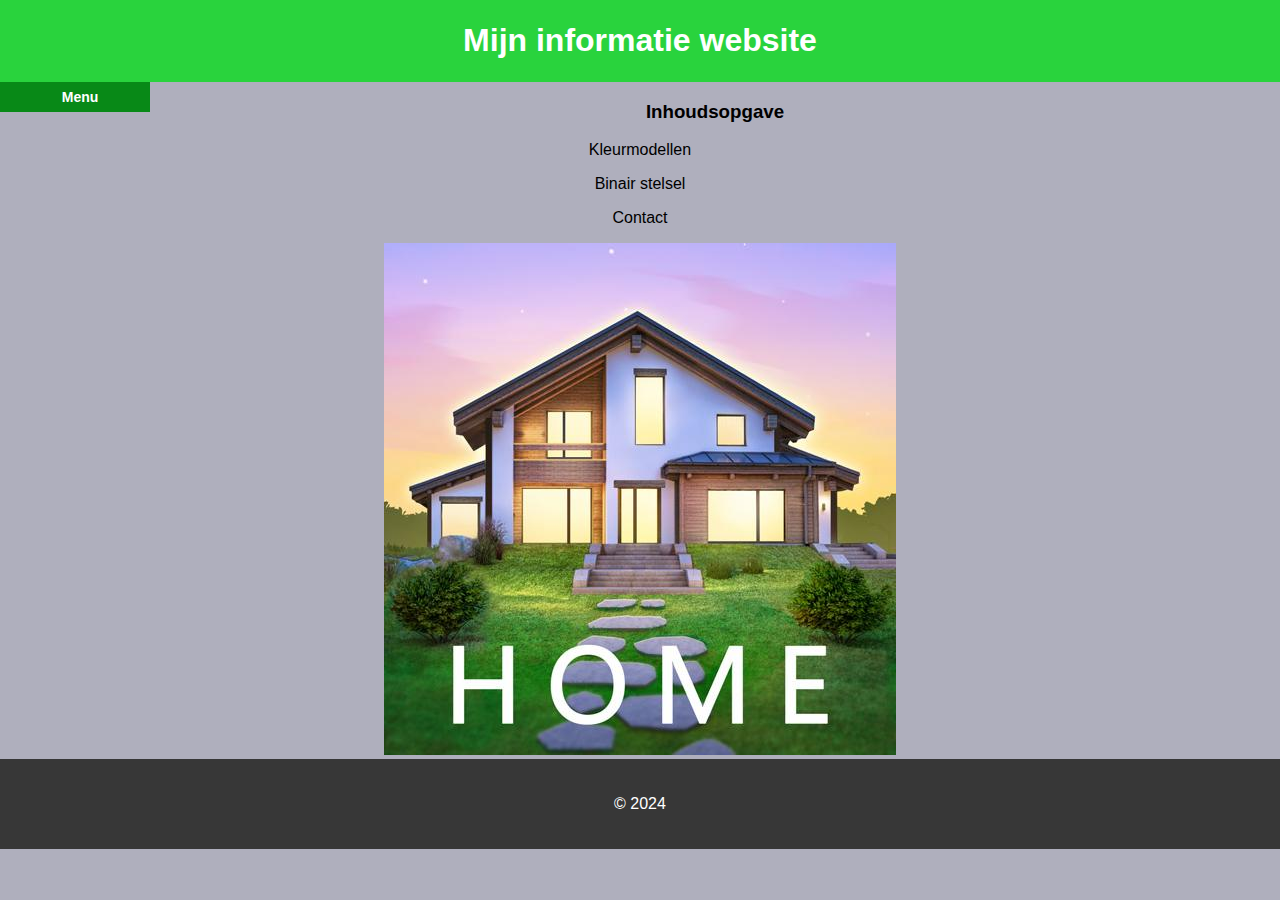
<file: index.html>
<!DOCTYPE html>
<html lang="nl">

<head>
    <title>Mijn Website</title>
    <meta charset="UTF-8">
    <meta name="viewport" content="width=device-width, initial-scale=1.0">
    <link rel="stylesheet" type="text/css" href="layout.css"
</head>

<style>
    body {
        text-align: center;
    }
</style>

<body>
<header>
    <h1>Mijn informatie website </h1>
    </header>

        <ul class="top-level-menu">
            <li><a>Menu</a>
                <ul class="second-level-menu">
                    <li><a href="index.html">Home</a></li>
                    <li><a href="binairstelsel.html">Binairstelsel</a></li>
                    <li><a href="kleurmodellen.html">Kleurmodellen</a></li>
                    <li><a href="contact.html">Over mij</a></li>
                    <li>
                        <a>3-Lagenmodel</a>
                        <ul class="third-level-menu">
                            <li><a href="3-lagenmodel.html">3-Lagenmodel</a></li>
                                <li>
                                    <a>Fysieke laag</a>
                                    <ul class="third-level-menu">
                                    <li><a href="Fysiekelaag-Geheugen.html">Geheugen</a</li>
                                    <li><a href="Fysiekelaag-Processor.html">Processor</a></li>
                                    <li><a href="Fysiekelaag-Randapparatuur.html">Randapparatuur</a></li>
                                    </ul>
                                </li>
                            <li><a href="Logischelaag.html">Logsiche Laag</a></li>
                            <li><a href="Toepassingenlaag.html">Toepassingen Laag</a></li>
                            <li><a href="cache.html">cache</a></li>
                        </ul>
                    </li>
                </ul>
            </li>
        </ul>
    
    <main>
        <h3>Inhoudsopgave</h3>
        <p> Kleurmodellen</p>
        <p> Binair stelsel</p>
        <p> Contact</p>
        <img src="unnamed.jpg" alt="index">
        
    </main>

    <footer>
        <p>&copy; 2024 </p>
    </footer>
</body>
</html>
</file>
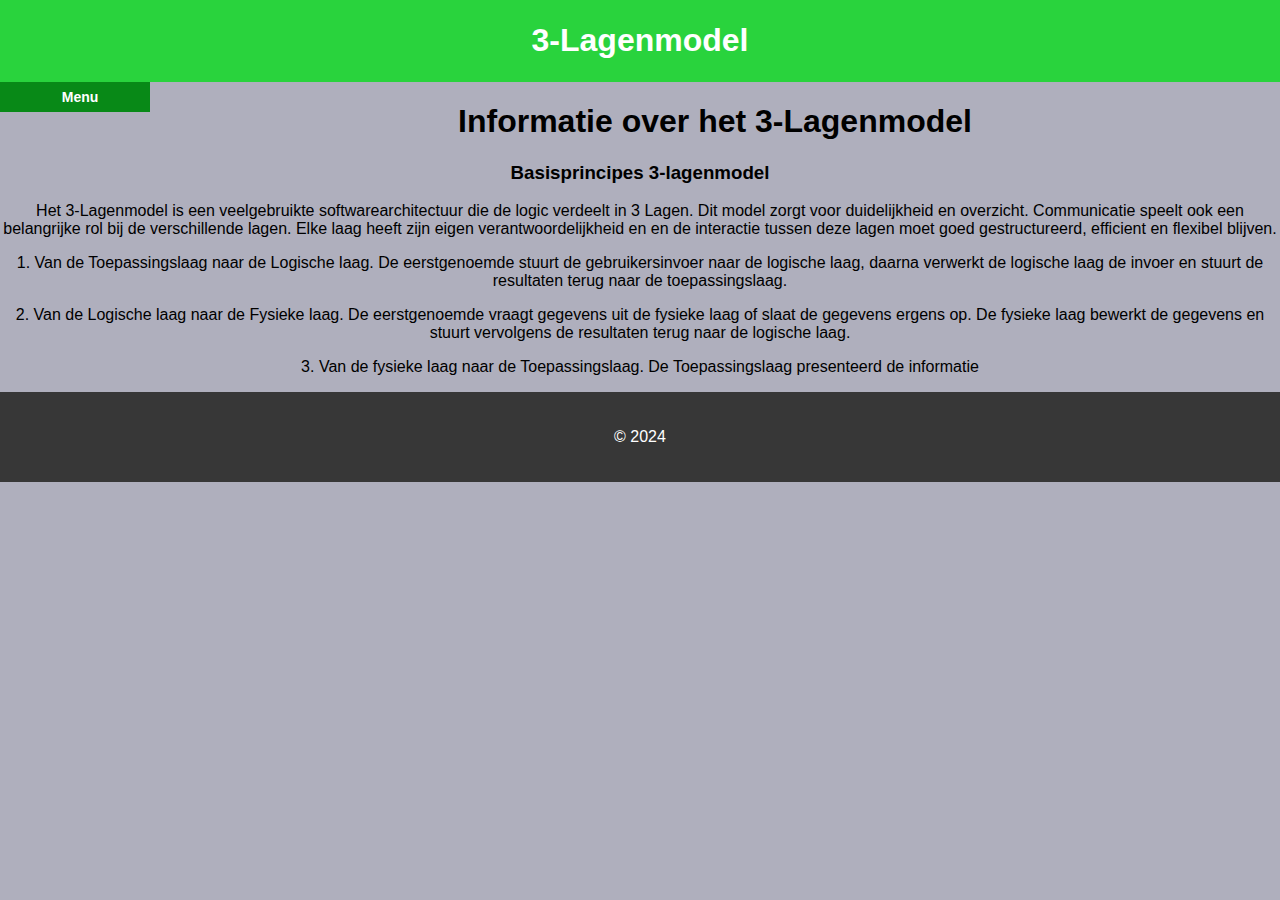
<file: 3-lagenmodel.html>
<!DOCTYPE html>
<html lang="nl">

<head>
    <title>3-lagenmodel</title>
    <meta charset="UTF-8">
    <meta name="viewport" content="width=device-width, initial-scale=1.0">
    <link rel="stylesheet" type="text/css" href="layout.css"
</head>

<style>
    body {
        text-align: center;
    }
</style>

<body>
<header>
    <h1>3-Lagenmodel </h1>
    </header>

        <ul class="top-level-menu">
            <li><a>Menu</a>
                <ul class="second-level-menu">
                    <li><a href="index.html">Home</a></li>
                    <li><a href="binairstelsel.html">Binairstelsel</a></li>
                    <li><a href="kleurmodellen.html">Kleurmodellen</a></li>
                    <li><a href="contact.html">Over mij</a></li>
                    <li>
                        <a>3-Lagenmodel</a>
                        <ul class="third-level-menu">
                            <li><a href="3-lagenmodel.html">3-Lagenmodel</a></li>
                                <li>
                                    <a>Fysieke laag</a>
                                    <ul class="third-level-menu">
                                    <li><a href="Fysiekelaag-Geheugen.html">Geheugen</a</li>
                                    <li><a href="Fysiekelaag-Processor.html">Processor</a></li>
                                    <li><a href="Fysiekelaag-Randapparatuur.html">Randapparatuur</a></li>
                                    </ul>
                                </li>
                            <li><a href="Logischelaag.html">Logsiche Laag</a></li>
                            <li><a href="Toepassingenlaag.html">Toepassingen Laag</a></li>
                            <li><a href="cache.html">cache</a></li>
                        </ul>
                    </li>
                </ul>
            </li>
        </ul>
    
    <div class="tekst-container">
        <h1>Informatie over het 3-Lagenmodel</h1>  
        <h3> Basisprincipes 3-lagenmodel </h3>
        <p> Het 3-Lagenmodel is een veelgebruikte softwarearchitectuur die de logic verdeelt in 3 Lagen.
            Dit model zorgt voor duidelijkheid en overzicht.
        Communicatie speelt ook een belangrijke rol bij de verschillende lagen.
    Elke laag heeft zijn eigen verantwoordelijkheid en en de interactie tussen deze lagen moet goed gestructureerd, efficient 
en flexibel blijven.</p>
<p> 1. Van de Toepassingslaag naar de Logische laag.
    De eerstgenoemde stuurt de gebruikersinvoer naar de logische laag, daarna verwerkt de logische laag de invoer en 
    stuurt de resultaten terug naar de toepassingslaag. 
</p>
<p> 2. Van de Logische laag naar de Fysieke laag.
    De eerstgenoemde vraagt gegevens uit de fysieke laag of slaat de gegevens ergens op.
    De fysieke laag bewerkt de gegevens en stuurt vervolgens de resultaten terug naar de logische laag.
</p>
<p> 3. Van de fysieke laag naar de Toepassingslaag.
    De Toepassingslaag presenteerd de informatie 
</p>
    </div>

    <footer>
        <p>&copy; 2024 </p>
    </footer>
</body>
</html>
</file>
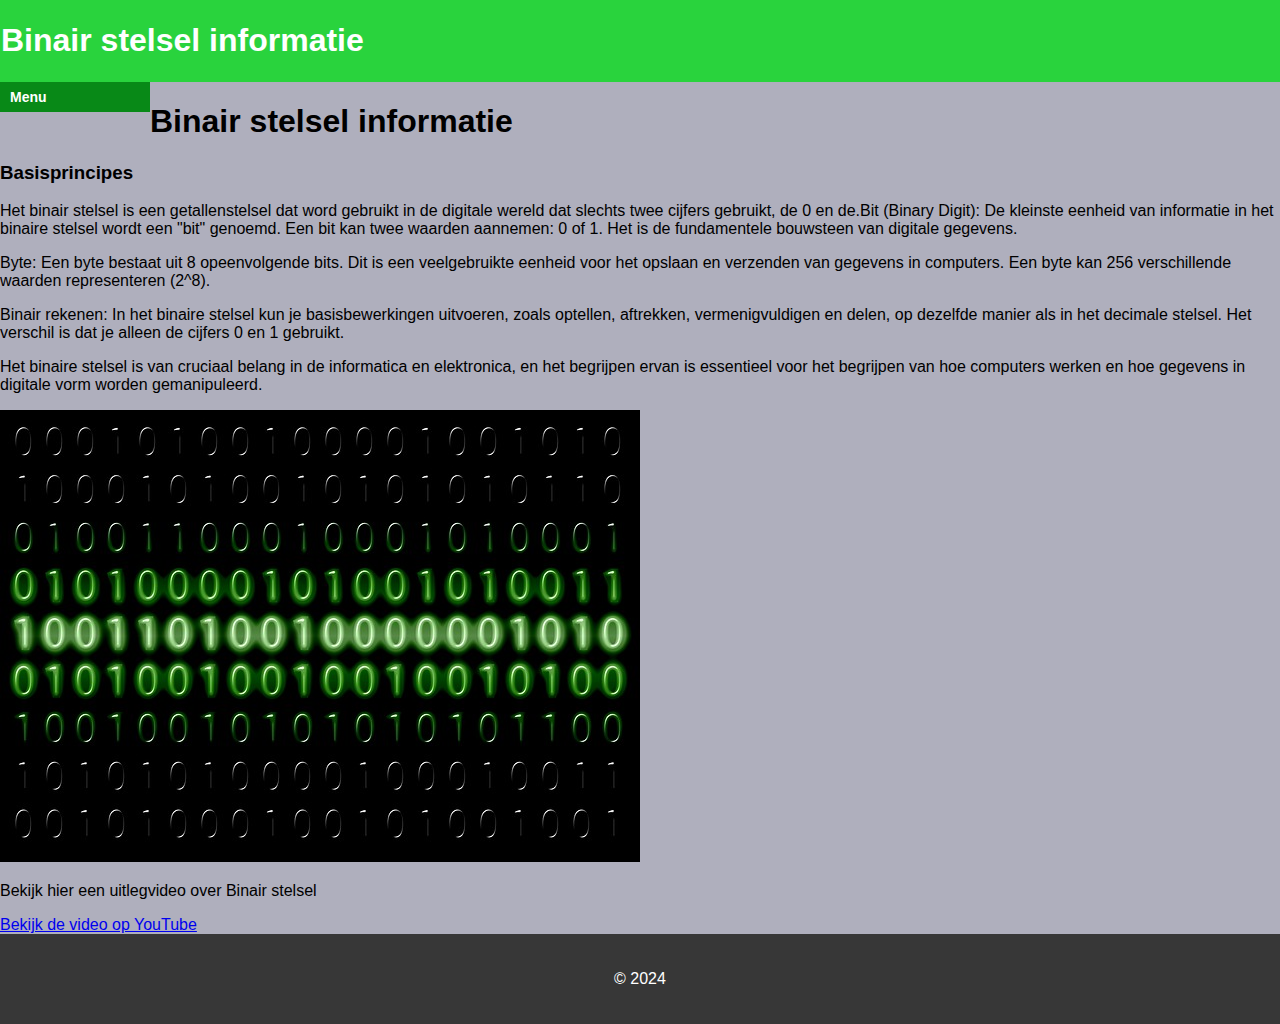
<file: binairstelsel.html>
<!DOCTYPE html>
<html lang="nl">

<head>
    <title>Mijn Website</title>
    <meta charset="UTF-8">
    <meta name="viewport" content="width=device-width, initial-scale=1.0">
    <link rel="stylesheet" type="text/css" href="layout.css"
</head>

<body>
<header>
    <h1>Binair stelsel informatie </h1>
    </header>

        <ul class="top-level-menu">
            <li><a>Menu</a>
                <ul class="second-level-menu">
                    <li><a href="index.html">Home</a></li>
                    <li><a href="binairstelsel.html">Binairstelsel</a></li>
                    <li><a href="kleurmodellen.html">Kleurmodellen</a></li>
                    <li><a href="contact.html">Over mij</a></li>
                    <li>
                        <a>3-Lagenmodel</a>
                        <ul class="third-level-menu">
                            <li><a href="3-lagenmodel.html">3-Lagenmodel</a></li>
                                <li>
                                    <a>Fysieke laag</a>
                                    <ul class="third-level-menu">
                                    <li><a href="Fysiekelaag-Geheugen.html">Geheugen</a</li>
                                    <li><a href="Fysiekelaag-Processor.html">Processor</a></li>
                                    <li><a href="Fysiekelaag-Randapparatuur.html">Randapparatuur</a></li>
                                    </ul>
                                </li>
                            <li><a href="Logischelaag.html">Logsiche Laag</a></li>
                            <li><a href="Toepassingenlaag.html">Toepassingen Laag</a></li>
                            <li><a href="cache.html">cache</a></li>
                        </ul>
                    </li>
                </ul>
            </li>
        </ul>

<div class="tekst-container">
        <h1>Binair stelsel informatie </h1>
        <h3> Basisprincipes </h3>
        <p> Het binair stelsel is een getallenstelsel dat word gebruikt in de digitale wereld dat slechts twee cijfers gebruikt, de 0 en de.Bit (Binary Digit): De kleinste eenheid van informatie in het binaire stelsel wordt een "bit" genoemd. Een bit kan twee waarden aannemen: 0 of 1. Het is de fundamentele bouwsteen van digitale gegevens.</p>
 <p>Byte: Een byte bestaat uit 8 opeenvolgende bits. Dit is een veelgebruikte eenheid voor het opslaan en verzenden van gegevens in computers. Een byte kan 256 verschillende waarden representeren (2^8).</p>
      
<p> Binair rekenen: In het binaire stelsel kun je basisbewerkingen uitvoeren, zoals optellen, aftrekken, vermenigvuldigen en delen, op dezelfde manier als in het decimale stelsel. Het verschil is dat je alleen de cijfers 0 en 1 gebruikt.</p>
 <p> Het binaire stelsel is van cruciaal belang in de informatica en elektronica, en het begrijpen ervan is essentieel voor het begrijpen van hoe computers werken en hoe gegevens in digitale vorm worden gemanipuleerd.</p>
<img src="ed32b4092ef01c2ad65a5854e44d4690e073eac818b5194996f7c479a3ee_640.jpg" alt="Binair stelsel">
<p> Bekijk hier een uitlegvideo over Binair stelsel</p>
</div>


<a href="https://www.youtube.com/watch?v=LpuPe81bc2w">Bekijk de video op YouTube</a>

    <footer>
        <p>&copy; 2024 </p>
    </footer>
</body>
</html>
</file>
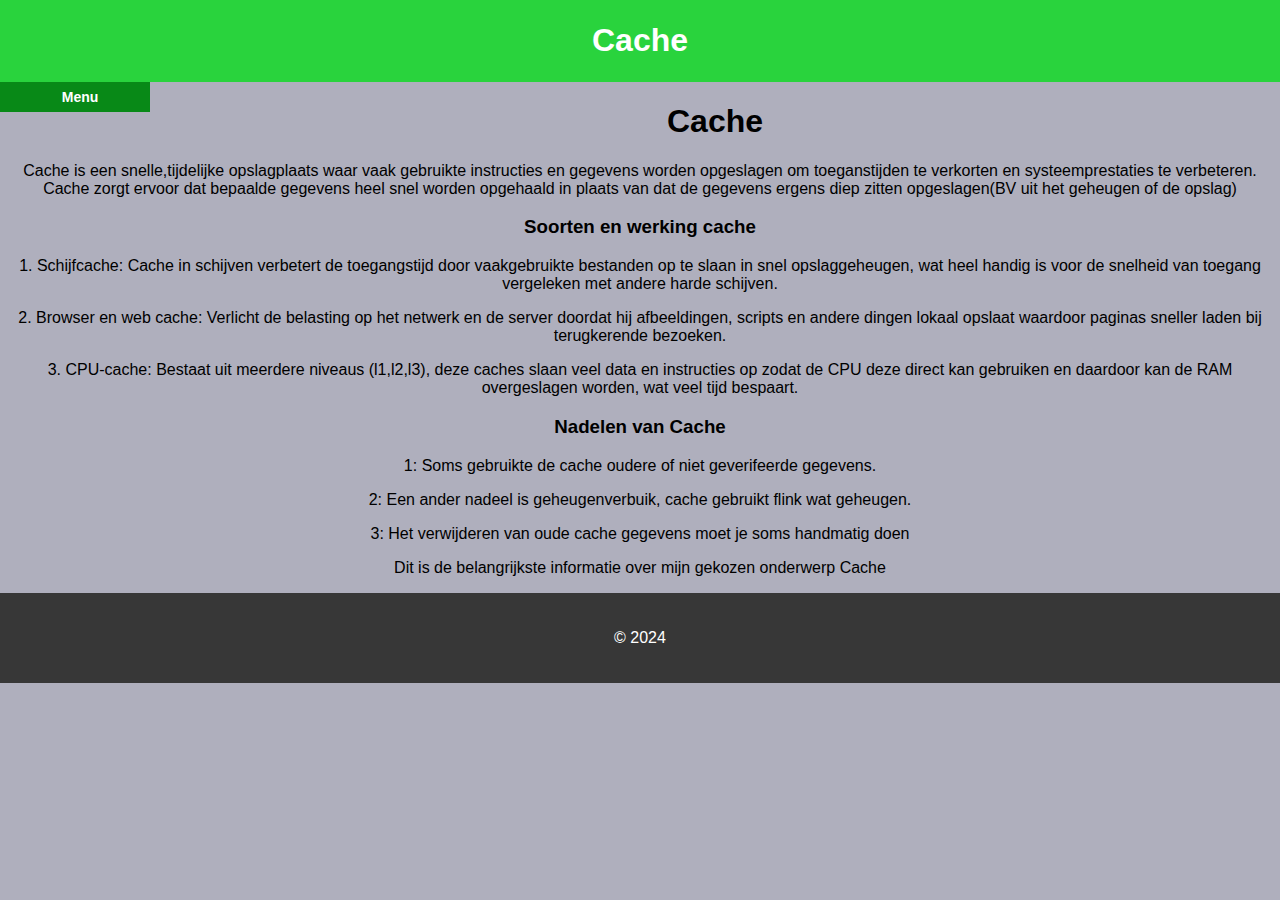
<file: cache.html>
<!DOCTYPE html>
<html lang="nl">

<head>
    <title>cache</title>
    <meta charset="UTF-8">
    <meta name="viewport" content="width=device-width, initial-scale=1.0">
    <link rel="stylesheet" type="text/css" href="layout.css"
</head>

<style>
    body {
        text-align: center;
    }
</style>

<body>
<header>
    <h1>Cache</h1>
    </header>

        <ul class="top-level-menu">
            <li><a>Menu</a>
                <ul class="second-level-menu">
                    <li><a href="index.html">Home</a></li>
                    <li><a href="binairstelsel.html">Binairstelsel</a></li>
                    <li><a href="kleurmodellen.html">Kleurmodellen</a></li>
                    <li><a href="contact.html">Over mij</a></li>
                    <li>
                        <a>3-Lagenmodel</a>
                        <ul class="third-level-menu">
                            <li><a href="3-lagenmodel.html">3-Lagenmodel</a></li>
                                <li>
                                    <a>Fysieke laag</a>
                                    <ul class="third-level-menu">
                                    <li><a href="Fysiekelaag-Geheugen.html">Geheugen</a</li>
                                    <li><a href="Fysiekelaag-Processor.html">Processor</a></li>
                                    <li><a href="Fysiekelaag-Randapparatuur.html">Randapparatuur</a></li>
                                    </ul>
                                </li>
                            <li><a href="Logischelaag.html">Logsiche Laag</a></li>
                            <li><a href="Toepassingenlaag.html">Toepassingen Laag</a></li>
                            <li><a href="cache.html">cache</a></li>
                        </ul>
                    </li>
                </ul>
            </li>
        </ul>
    
    <div class="tekst-container">
        <h1>Cache</h1>
        <p>Cache is een snelle,tijdelijke opslagplaats waar vaak gebruikte instructies en gegevens worden opgeslagen
            om toeganstijden te verkorten en systeemprestaties te verbeteren. Cache zorgt ervoor dat bepaalde gegevens heel snel worden opgehaald 
            in plaats van dat de gegevens ergens diep zitten opgeslagen(BV uit het geheugen of de opslag)
        <p>
        <h3> Soorten en werking cache </h3>
        <p> 1. Schijfcache: Cache in schijven verbetert de toegangstijd door vaakgebruikte bestanden 
            op te slaan in snel opslaggeheugen, wat heel handig is voor de snelheid van toegang vergeleken 
            met andere harde schijven.
        </p>
        <p>2. Browser en web cache: Verlicht de belasting op het netwerk en de server doordat hij afbeeldingen,
            scripts en andere dingen lokaal opslaat waardoor paginas sneller laden bij terugkerende bezoeken.
        </p>
        <p>3. CPU-cache: Bestaat uit meerdere niveaus (l1,l2,l3), deze caches slaan veel data en instructies 
            op zodat de CPU deze direct kan gebruiken en daardoor kan de RAM overgeslagen worden, wat veel tijd bespaart.
        </p>
<h3>Nadelen van Cache</h3>
<p> 1: Soms gebruikte de cache oudere of niet geverifeerde gegevens.</p>
<p> 2: Een ander nadeel is geheugenverbuik, cache gebruikt flink wat geheugen.</p>
<p> 3: Het verwijderen van oude cache gegevens moet je soms handmatig doen</p>
            <p> Dit is de belangrijkste informatie over mijn gekozen onderwerp Cache</p>

        </p>

    </div>

    <footer>
        <p>&copy; 2024 </p>
    </footer>
</body>
</html>
</file>
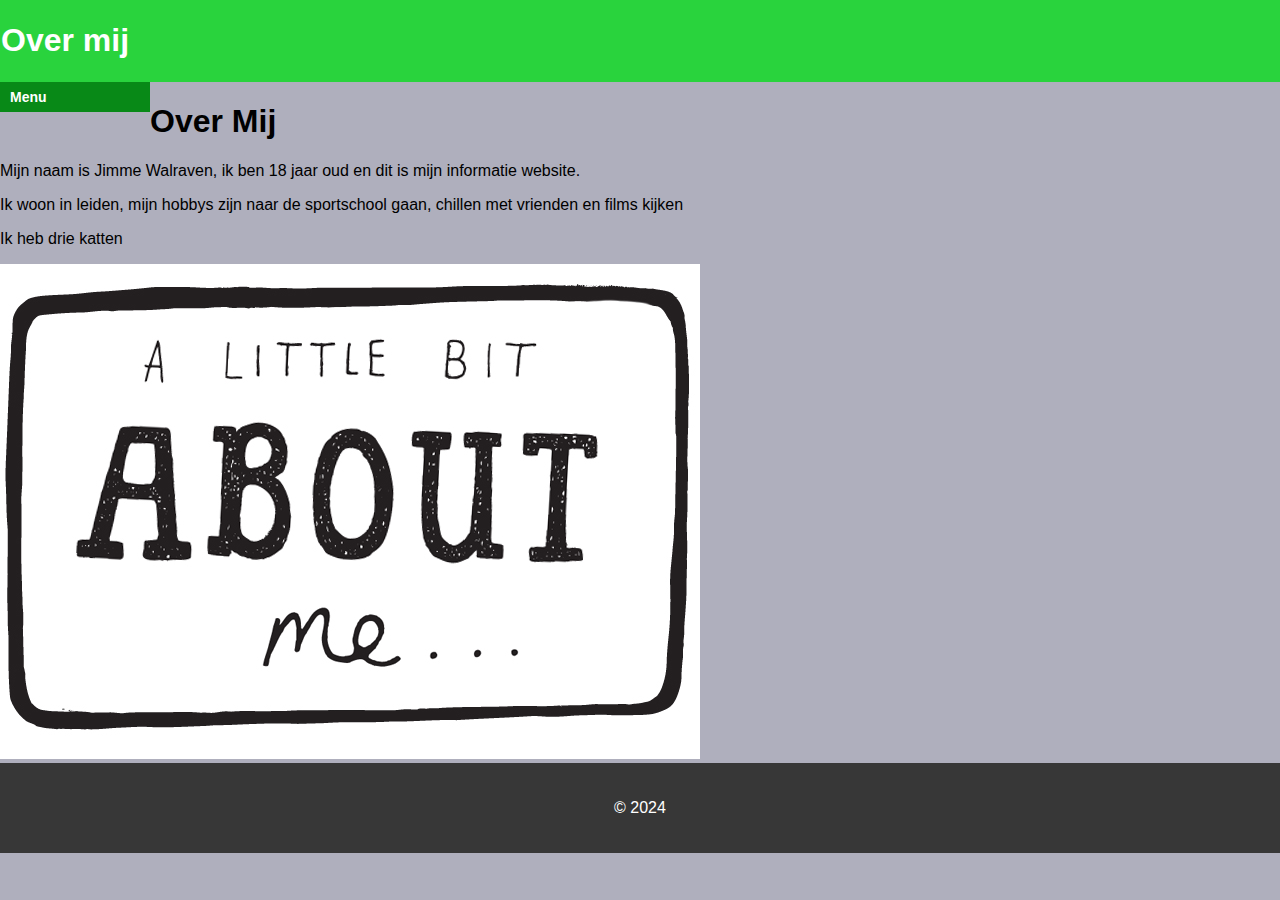
<file: contact.html>
<!DOCTYPE html>
<html lang="nl">
    <head>
        <title>Over mij</title>
        <meta charset="UTF-8">
        <meta name="viewport" content="width=device-width, initial-scale=1.0">
        <link rel="stylesheet" type="text/css" href="layout.css"
    </head>
    
    <body>
        <header>
            <h1>Over mij</h1>
            </header>
    
        <ul class="top-level-menu">
            <li><a>Menu</a>
                <ul class="second-level-menu">
                    <li><a href="index.html">Home</a></li>
                    <li><a href="binairstelsel.html">Binairstelsel</a></li>
                    <li><a href="kleurmodellen.html">Kleurmodellen</a></li>
                    <li><a href="contact.html">Over mij</a></li>
                    <li>
                        <a>3-Lagenmodel</a>
                        <ul class="third-level-menu">
                            <li><a href="3-lagenmodel.html">3-Lagenmodel</a></li>
                                <li>
                                    <a>Fysieke laag</a>
                                    <ul class="third-level-menu">
                                    <li><a href="Fysiekelaag-Geheugen.html">Geheugen</a</li>
                                    <li><a href="Fysiekelaag-Processor.html">Processor</a></li>
                                    <li><a href="Fysiekelaag-Randapparatuur.html">Randapparatuur</a></li>
                                    </ul>
                                </li>
                            <li><a href="Logischelaag.html">Logsiche Laag</a></li>
                            <li><a href="Toepassingenlaag.html">Toepassingen Laag</a></li>
                            <li><a href="cache.html">cache</a></li>
                        </ul>
                    </li>
                </ul>
            </li>
        </ul>

    <div class="tekst-container">
        <h1>Over Mij </h1>
        <p> Mijn naam is Jimme Walraven, ik ben 18 jaar oud en dit is mijn informatie website.</p>
        <p> Ik woon in leiden, mijn hobbys zijn naar de sportschool gaan, chillen met vrienden en films kijken</p>
        <p> Ik heb drie katten</p>
        <img src="about-me-leon-severan-we-buy-houses.jpg" alt="Contact">
    </div>

    <footer>
        <p>&copy; 2024 </p>
    </footer>
</body>
</html>
</file>
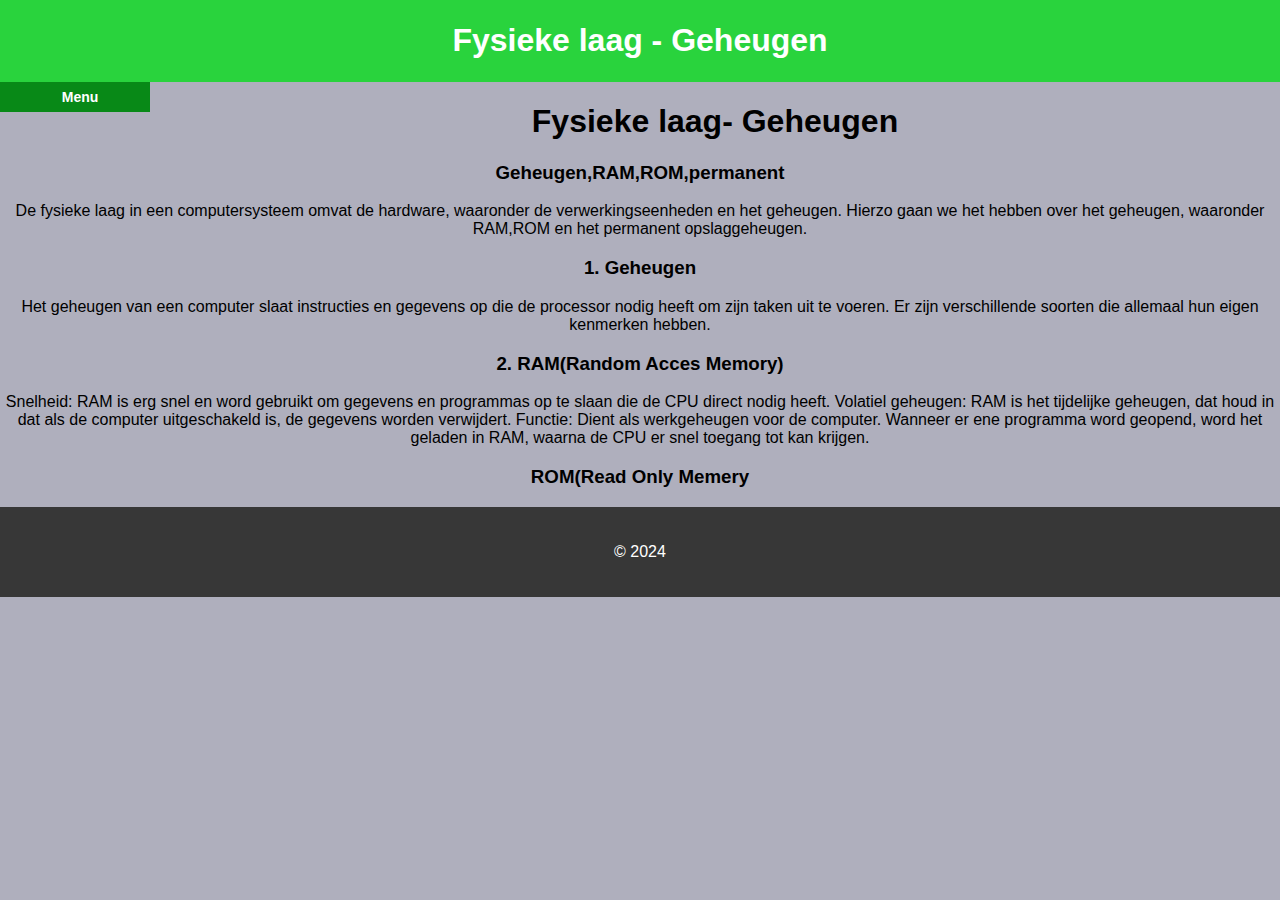
<file: Fysiekelaag-Geheugen.html>
<!DOCTYPE html>
<html lang="nl">

<head>
    <title>Fysiekelaag-Geheugen</title>
    <meta charset="UTF-8">
    <meta name="viewport" content="width=device-width, initial-scale=1.0">
    <link rel="stylesheet" type="text/css" href="layout.css"
</head>

<style>
    body {
        text-align: center;
    }
</style>

<body>
<header>
    <h1>Fysieke laag - Geheugen</h1>
    </header>

        <ul class="top-level-menu">
            <li><a>Menu</a>
                <ul class="second-level-menu">
                    <li><a href="index.html">Home</a></li>
                    <li><a href="binairstelsel.html">Binairstelsel</a></li>
                    <li><a href="kleurmodellen.html">Kleurmodellen</a></li>
                    <li><a href="contact.html">Over mij</a></li>
                    <li>
                        <a>3-Lagenmodel</a>
                        <ul class="third-level-menu">
                            <li><a href="3-lagenmodel.html">3-Lagenmodel</a></li>
                                <li>
                                    <a>Fysieke laag</a>
                                    <ul class="third-level-menu">
                                    <li><a href="Fysiekelaag-Geheugen.html">Geheugen</a</li>
                                    <li><a href="Fysiekelaag-Processor.html">Processor</a></li>
                                    <li><a href="Fysiekelaag-Randapparatuur.html">Randapparatuur</a></li>
                                    </ul>
                                </li>
                            <li><a href="Logischelaag.html">Logsiche Laag</a></li>
                            <li><a href="Toepassingenlaag.html">Toepassingen Laag</a></li>
                            <li><a href="cache.html">cache</a></li>
                        </ul>
                    </li>
                </ul>
            </li>
        </ul>
    
    <div class="tekst-container">
     <h1> Fysieke laag- Geheugen</h1>   
<h3> Geheugen,RAM,ROM,permanent</h3>
<p> De fysieke laag in een computersysteem omvat de hardware, waaronder de verwerkingseenheden en het geheugen.
    Hierzo gaan we het hebben over het geheugen, waaronder RAM,ROM en het permanent opslaggeheugen.
</p>
<h3> 1. Geheugen</h3>
<p> Het geheugen van een computer slaat instructies en gegevens op die de processor nodig heeft om zijn taken uit te voeren.
    Er zijn verschillende soorten die allemaal hun eigen kenmerken hebben.
</p>
<h3>2. RAM(Random Acces Memory)</h3>
<p>Snelheid: RAM is erg snel en word gebruikt om gegevens en programmas op te slaan die de CPU direct nodig heeft.
    Volatiel geheugen: RAM is het tijdelijke geheugen, dat houd in dat als de computer uitgeschakeld is, de gegevens worden verwijdert.
    Functie: Dient als werkgeheugen voor de computer. Wanneer er ene programma word geopend, word het geladen in RAM, waarna de CPU er snel toegang tot kan krijgen.

</p>
<h3> ROM(Read Only Memery</h3>
<p> </p>

    </div>

    <footer>
        <p>&copy; 2024 </p>
    </footer>
</body>
</html>
</file>
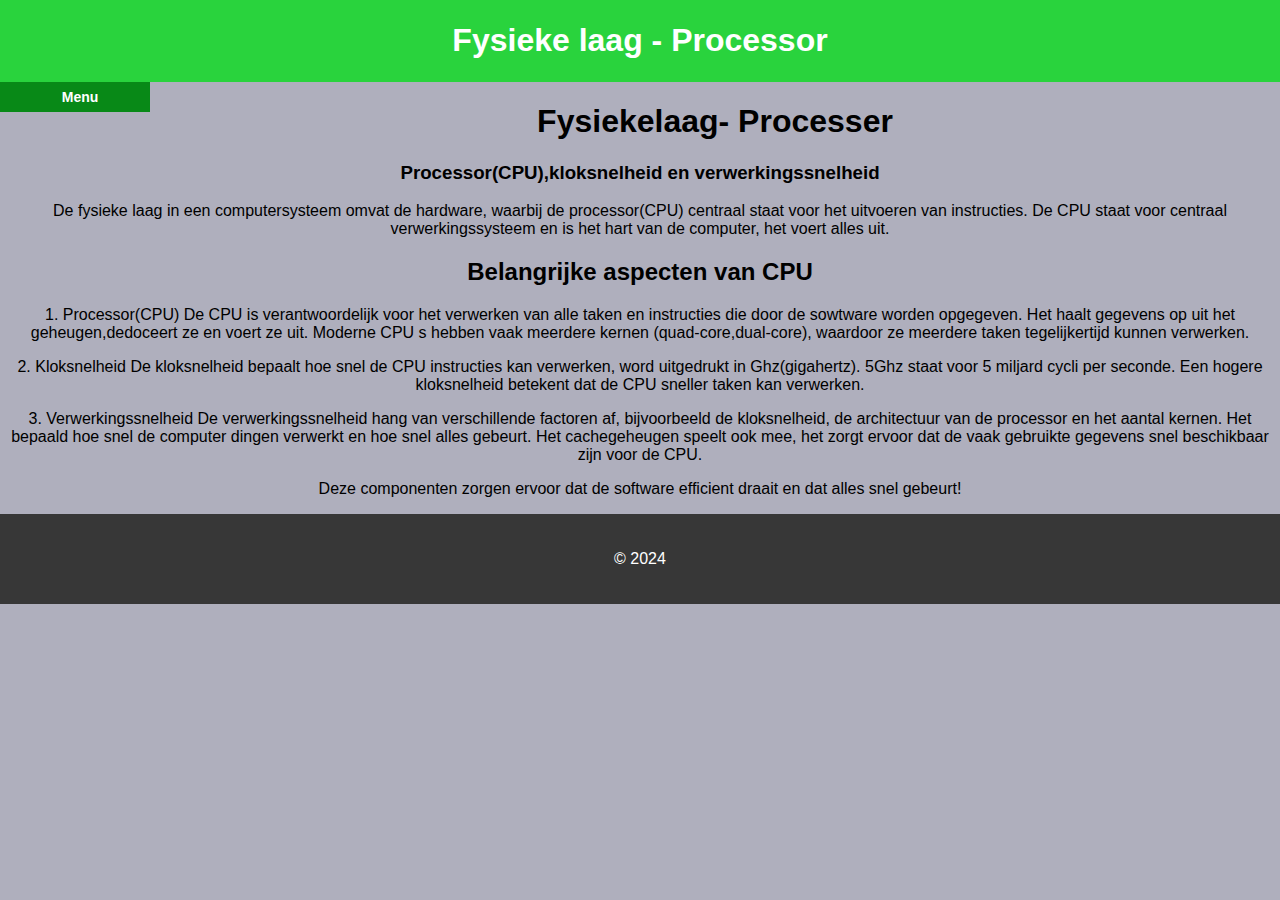
<file: Fysiekelaag-Processor.html>
<!DOCTYPE html>
<html lang="nl">

<head>
    <title>Fysiekelaag-Processor</title>
    <meta charset="UTF-8">
    <meta name="viewport" content="width=device-width, initial-scale=1.0">
    <link rel="stylesheet" type="text/css" href="layout.css"
</head>

<style>
    body {
        text-align: center;
    }
</style>

<body>
<header>
    <h1>Fysieke laag - Processor</h1>
    </header>

        <ul class="top-level-menu">
            <li><a>Menu</a>
                <ul class="second-level-menu">
                    <li><a href="index.html">Home</a></li>
                    <li><a href="binairstelsel.html">Binairstelsel</a></li>
                    <li><a href="kleurmodellen.html">Kleurmodellen</a></li>
                    <li><a href="contact.html">Over mij</a></li>
                    <li>
                        <a>3-Lagenmodel</a>
                        <ul class="third-level-menu">
                            <li><a href="3-lagenmodel.html">3-Lagenmodel</a></li>
                                <li>
                                    <a>Fysieke laag</a>
                                    <ul class="third-level-menu">
                                    <li><a href="Fysiekelaag-Geheugen.html">Geheugen</a</li>
                                    <li><a href="Fysiekelaag-Processor.html">Processor</a></li>
                                    <li><a href="Fysiekelaag-Randapparatuur.html">Randapparatuur</a></li>
                                    </ul>
                                </li>
                            <li><a href="Logischelaag.html">Logsiche Laag</a></li>
                            <li><a href="Toepassingenlaag.html">Toepassingen Laag</a></li>
                            <li><a href="cache.html">cache</a></li>
                        </ul>
                    </li>
                </ul>
            </li>
        </ul>
    
    <div class="tekst-container">
  <h1> Fysiekelaag- Processer</h1>    
  <h3>Processor(CPU),kloksnelheid en verwerkingssnelheid </h3>
  <p> De fysieke laag in een computersysteem omvat de hardware, waarbij de processor(CPU)
    centraal staat voor het uitvoeren van instructies.
    De CPU staat voor centraal verwerkingssysteem en is het hart van de computer, het voert alles uit.
  </p>
<h2> Belangrijke aspecten van CPU</h2>
<p> 1. Processor(CPU)
    De CPU is verantwoordelijk voor het verwerken van alle taken en instructies die door de sowtware worden opgegeven.
    Het haalt gegevens op uit het geheugen,dedoceert ze en voert ze uit.
    Moderne CPU s hebben vaak meerdere kernen (quad-core,dual-core), waardoor ze meerdere taken tegelijkertijd kunnen verwerken.

</p>
<p> 2. Kloksnelheid
    De kloksnelheid bepaalt hoe snel de CPU instructies kan verwerken, word uitgedrukt in Ghz(gigahertz). 5Ghz staat voor 5
    miljard cycli per seconde.
    Een hogere kloksnelheid betekent dat de CPU sneller taken kan verwerken.
</p>
<p> 3. Verwerkingssnelheid
    De verwerkingssnelheid hang van verschillende factoren af, bijvoorbeeld de kloksnelheid, de architectuur van de processor
    en het aantal kernen.
    Het bepaald hoe snel de computer dingen verwerkt en hoe snel alles gebeurt.
    Het cachegeheugen speelt ook mee, het zorgt ervoor dat de vaak gebruikte gegevens snel beschikbaar zijn voor de CPU.

</p>
<p> Deze componenten zorgen ervoor dat de software efficient draait en dat alles snel gebeurt!</p>
    </div>

    <footer>
        <p>&copy; 2024 </p>
    </footer>
</body>
</html>
</file>
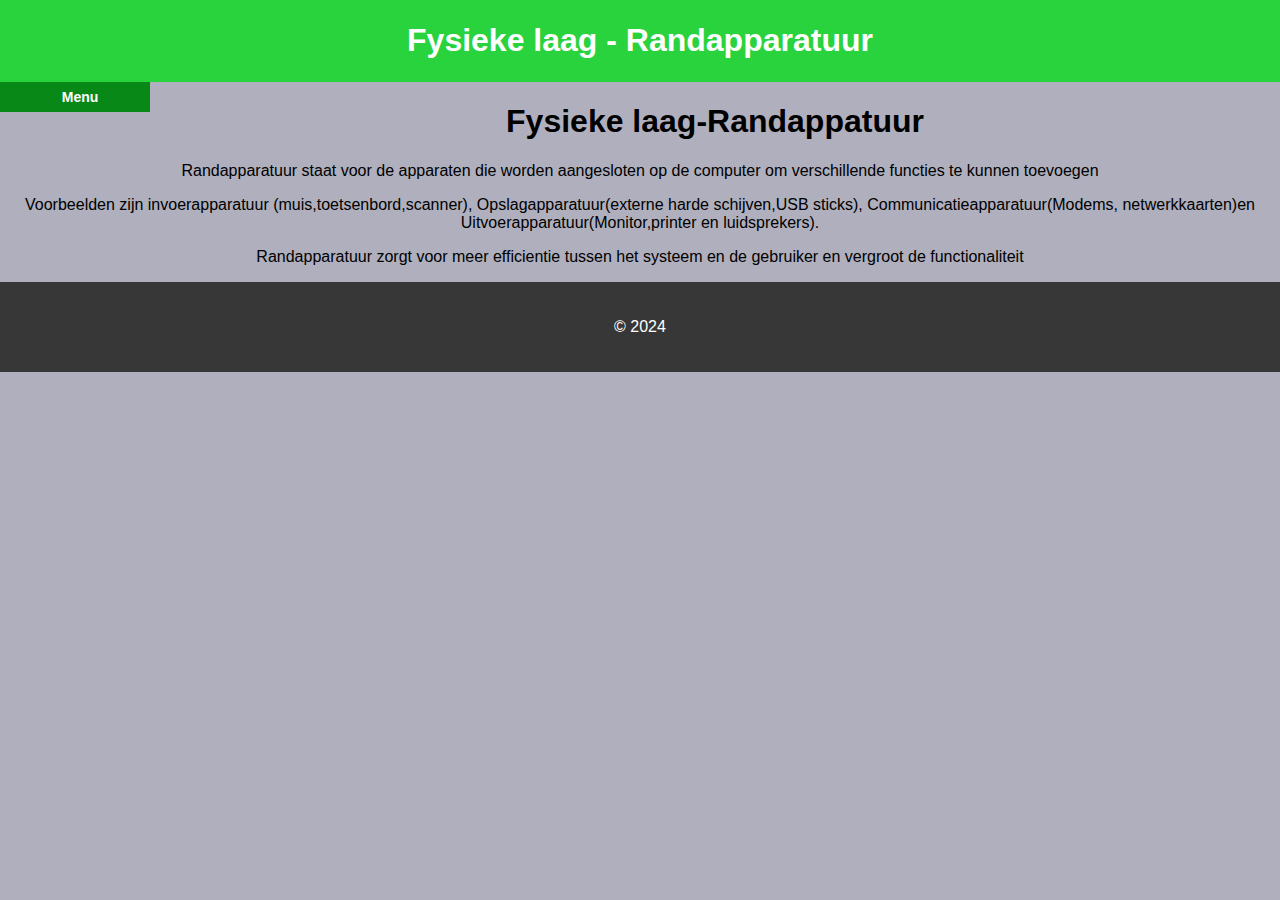
<file: Fysiekelaag-Randapparatuur.html>
<!DOCTYPE html>
<html lang="nl">

<head>
    <title>Fysiekelaag-Randapparatuur</title>
    <meta charset="UTF-8">
    <meta name="viewport" content="width=device-width, initial-scale=1.0">
    <link rel="stylesheet" type="text/css" href="layout.css"
</head>

<style>
    body {
        text-align: center;
    }
</style>

<body>
<header>
    <h1>Fysieke laag - Randapparatuur</h1>
    </header>

        <ul class="top-level-menu">
            <li><a>Menu</a>
                <ul class="second-level-menu">
                    <li><a href="index.html">Home</a></li>
                    <li><a href="binairstelsel.html">Binairstelsel</a></li>
                    <li><a href="kleurmodellen.html">Kleurmodellen</a></li>
                    <li><a href="contact.html">Over mij</a></li>
                    <li>
                        <a>3-Lagenmodel</a>
                        <ul class="third-level-menu">
                            <li><a href="3-lagenmodel.html">3-Lagenmodel</a></li>
                                <li>
                                    <a>Fysieke laag</a>
                                    <ul class="third-level-menu">
                                    <li><a href="Fysiekelaag-Geheugen.html">Geheugen</a</li>
                                    <li><a href="Fysiekelaag-Processor.html">Processor</a></li>
                                    <li><a href="Fysiekelaag-Randapparatuur.html">Randapparatuur</a></li>
                                    </ul>
                                </li>
                            <li><a href="Logischelaag.html">Logsiche Laag</a></li>
                            <li><a href="Toepassingenlaag.html">Toepassingen Laag</a></li>
                            <li><a href="cache.html">cache</a></li>
                        </ul>
                    </li>
                </ul>
            </li>
        </ul>
    
    <div class="tekst-container">
        <h1> Fysieke laag-Randappatuur</h1>
<p> Randapparatuur staat voor de apparaten die worden aangesloten op de computer om verschillende functies te kunnen toevoegen </p>
    Voorbeelden zijn invoerapparatuur (muis,toetsenbord,scanner), Opslagapparatuur(externe harde schijven,USB sticks),
    Communicatieapparatuur(Modems, netwerkkaarten)en Uitvoerapparatuur(Monitor,printer en luidsprekers).
<p> Randapparatuur zorgt voor meer efficientie tussen het systeem en de gebruiker en vergroot de functionaliteit</p>
</div>

    <footer>
        <p>&copy; 2024 </p>
    </footer>
</body>
</html>
</file>
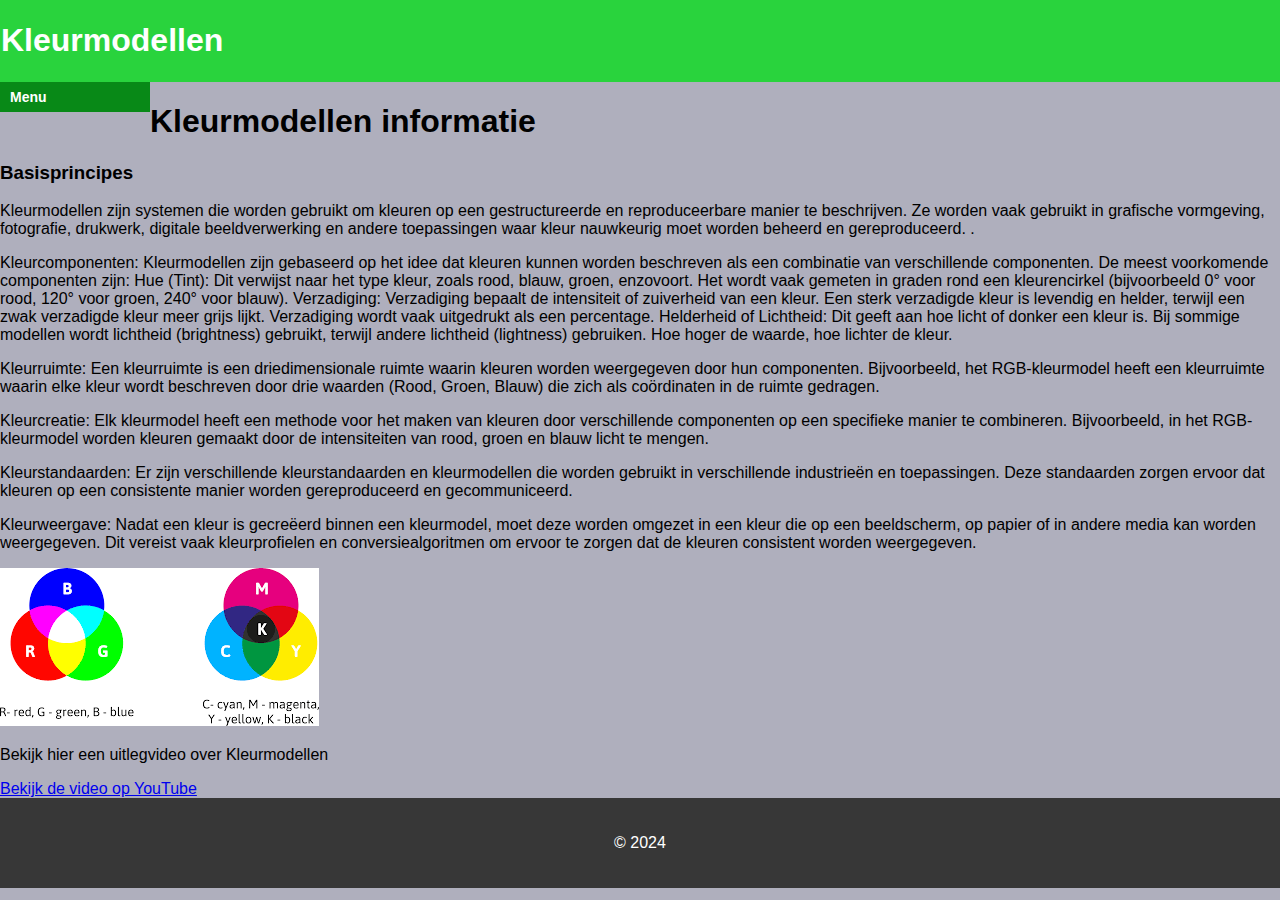
<file: kleurmodellen.html>
<!DOCTYPE html>
<html lang="nl">
<head>
    <title>Kleurmodellen</title>
    <meta charset="UTF-8">
    <meta name="viewport" content="width=device-width, initial-scale=1.0">
    <link rel="stylesheet" type="text/css" href="layout.css"
</head>

<body>
    <header>
        <h1>Kleurmodellen</h1>
        </header>

    <ul class="top-level-menu">
        <li><a>Menu</a>
            <ul class="second-level-menu">
                <li><a href="index.html">Home</a></li>
                <li><a href="binairstelsel.html">Binairstelsel</a></li>
                <li><a href="kleurmodellen.html">Kleurmodellen</a></li>
                <li><a href="contact.html">Over mij</a></li>
                <li>
                    <a>3-Lagenmodel</a>
                    <ul class="third-level-menu">
                        <li><a href="3-lagenmodel.html">3-Lagenmodel</a></li>
                            <li>
                                <a>Fysieke laag</a>
                                <ul class="third-level-menu">
                                <li><a href="Fysiekelaag-Geheugen.html">Geheugen</a</li>
                                <li><a href="Fysiekelaag-Processor.html">Processor</a></li>
                                <li><a href="Fysiekelaag-Randapparatuur.html">Randapparatuur</a></li>
                                </ul>
                            </li>
                        <li><a href="Logischelaag.html">Logsiche Laag</a></li>
                        <li><a href="Toepassingenlaag.html">Toepassingen Laag</a></li>
                        <li><a href="cache.html">cache</a></li>
                    </ul>
                </li>
            </ul>
        </li>
    </ul>

    <div class="tekst-container">
        <h1>Kleurmodellen informatie</h1>
        <h3>Basisprincipes </h3>
        <p>
            Kleurmodellen zijn systemen die worden gebruikt om kleuren op een gestructureerde en reproduceerbare manier te beschrijven. Ze worden vaak gebruikt in grafische vormgeving, fotografie, drukwerk, digitale beeldverwerking en andere toepassingen waar kleur nauwkeurig moet worden beheerd en gereproduceerd. .</p>
            <p>Kleurcomponenten: Kleurmodellen zijn gebaseerd op het idee dat kleuren kunnen worden beschreven als een combinatie van verschillende componenten. De meest voorkomende componenten zijn:

                Hue (Tint): Dit verwijst naar het type kleur, zoals rood, blauw, groen, enzovoort. Het wordt vaak gemeten in graden rond een kleurencirkel (bijvoorbeeld 0° voor rood, 120° voor groen, 240° voor blauw).
                
                Verzadiging: Verzadiging bepaalt de intensiteit of zuiverheid van een kleur. Een sterk verzadigde kleur is levendig en helder, terwijl een zwak verzadigde kleur meer grijs lijkt. Verzadiging wordt vaak uitgedrukt als een percentage.
                
                Helderheid of Lichtheid: Dit geeft aan hoe licht of donker een kleur is. Bij sommige modellen wordt lichtheid (brightness) gebruikt, terwijl andere lichtheid (lightness) gebruiken. Hoe hoger de waarde, hoe lichter de kleur.</p>
                <p> Kleurruimte: Een kleurruimte is een driedimensionale ruimte waarin kleuren worden weergegeven door hun componenten. Bijvoorbeeld, het RGB-kleurmodel heeft een kleurruimte waarin elke kleur wordt beschreven door drie waarden (Rood, Groen, Blauw) die zich als coördinaten in de ruimte gedragen.</p>
                <p> Kleurcreatie: Elk kleurmodel heeft een methode voor het maken van kleuren door verschillende componenten op een specifieke manier te combineren. Bijvoorbeeld, in het RGB-kleurmodel worden kleuren gemaakt door de intensiteiten van rood, groen en blauw licht te mengen.</p>
                <p> Kleurstandaarden: Er zijn verschillende kleurstandaarden en kleurmodellen die worden gebruikt in verschillende industrieën en toepassingen. Deze standaarden zorgen ervoor dat kleuren op een consistente manier worden gereproduceerd en gecommuniceerd.</p>
                <p> Kleurweergave: Nadat een kleur is gecreëerd binnen een kleurmodel, moet deze worden omgezet in een kleur die op een beeldscherm, op papier of in andere media kan worden weergegeven. Dit vereist vaak kleurprofielen en conversiealgoritmen om ervoor te zorgen dat de kleuren consistent worden weergegeven.</p>
                <img src="download.png" alt="Kleurmodellen">
                <p> Bekijk hier een uitlegvideo over Kleurmodellen</p>


                <a href="https://www.youtube.com/watch?v=-b2pAEHEQZc">Bekijk de video op YouTube</a>
    </div>


    <footer>
        <p>&copy; 2024</p>
    </footer>
</body>
</html>
</file>
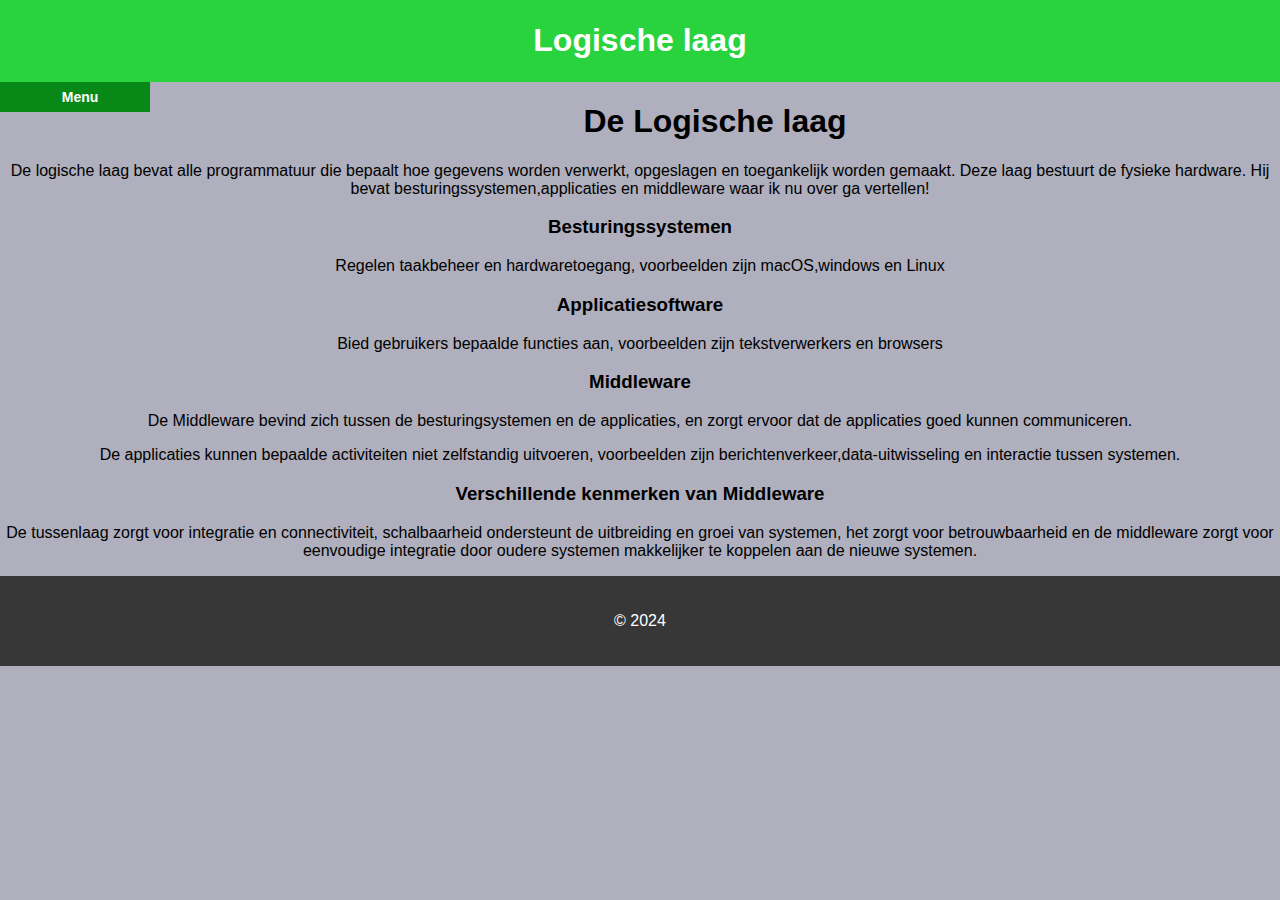
<file: Logischelaag.html>
<!DOCTYPE html>
<html lang="nl">

<head>
    <title>Logischelaag</title>
    <meta charset="UTF-8">
    <meta name="viewport" content="width=device-width, initial-scale=1.0">
    <link rel="stylesheet" type="text/css" href="layout.css"
</head>

<style>
    body {
        text-align: center;
    }
</style>

<body>
<header>
    <h1>Logische laag</h1>
    </header>

        <ul class="top-level-menu">
            <li><a>Menu</a>
                <ul class="second-level-menu">
                    <li><a href="index.html">Home</a></li>
                    <li><a href="binairstelsel.html">Binairstelsel</a></li>
                    <li><a href="kleurmodellen.html">Kleurmodellen</a></li>
                    <li><a href="contact.html">Over mij</a></li>
                    <li>
                        <a>3-Lagenmodel</a>
                        <ul class="third-level-menu">
                            <li><a href="3-lagenmodel.html">3-Lagenmodel</a></li>
                                <li>
                                    <a>Fysieke laag</a>
                                    <ul class="third-level-menu">
                                    <li><a href="Fysiekelaag-Geheugen.html">Geheugen</a</li>
                                    <li><a href="Fysiekelaag-Processor.html">Processor</a></li>
                                    <li><a href="Fysiekelaag-Randapparatuur.html">Randapparatuur</a></li>
                                    </ul>
                                </li>
                            <li><a href="Logischelaag.html">Logsiche Laag</a></li>
                            <li><a href="Toepassingenlaag.html">Toepassingen Laag</a></li>
                            <li><a href="cache.html">cache</a></li>
                        </ul>
                    </li>
                </ul>
            </li>
        </ul>
    
    <div class="tekst-container">
<H1> De Logische laag</H1>
<p> De logische laag bevat alle programmatuur die bepaalt hoe gegevens worden verwerkt, opgeslagen en toegankelijk worden gemaakt.
    Deze laag bestuurt de fysieke hardware. 
    Hij bevat besturingssystemen,applicaties en middleware waar ik nu over ga vertellen!
</p>
<h3> Besturingssystemen</h3>
<p>Regelen taakbeheer en hardwaretoegang, voorbeelden zijn macOS,windows en Linux</p>
<h3>Applicatiesoftware</h3>
<p> Bied gebruikers bepaalde functies aan, voorbeelden zijn tekstverwerkers en browsers</p>
<h3> Middleware</h3>
<p>De Middleware bevind zich tussen de besturingsystemen en de applicaties, en zorgt ervoor dat de applicaties goed kunnen communiceren.</p>
<p>De applicaties kunnen bepaalde activiteiten niet zelfstandig uitvoeren, voorbeelden zijn berichtenverkeer,data-uitwisseling en 
    interactie tussen systemen. </p>
    <h3> Verschillende kenmerken van Middleware</h3>
    <p> De tussenlaag zorgt voor integratie en connectiviteit, schalbaarheid ondersteunt de uitbreiding en groei van systemen,
        het zorgt voor betrouwbaarheid en de  middleware zorgt voor eenvoudige integratie door oudere systemen makkelijker te 
        koppelen aan de nieuwe systemen.
    </p>
    </div>

    <footer>
        <p>&copy; 2024 </p>
    </footer>
</body>
</html>
</file>
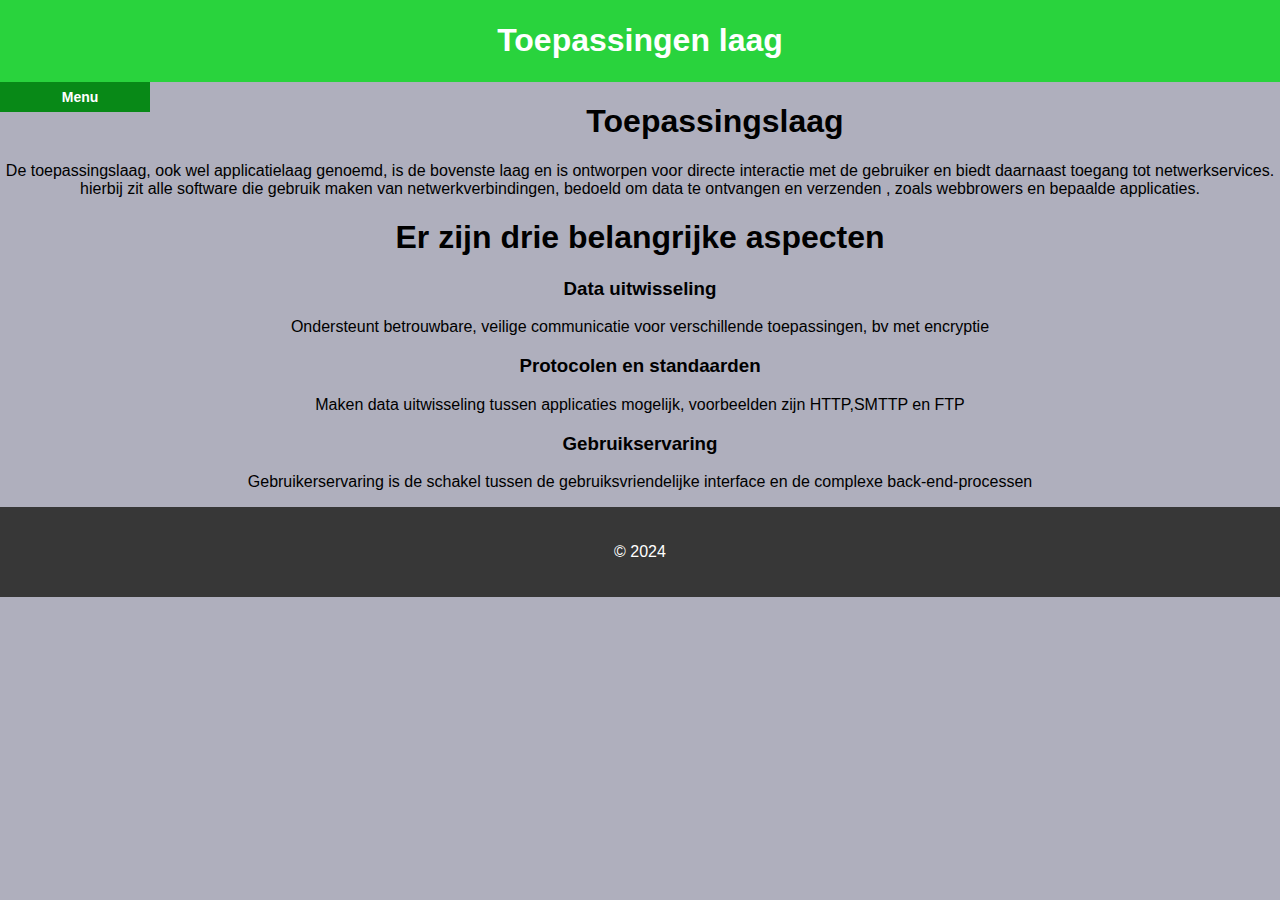
<file: Toepassingenlaag.html>
<!DOCTYPE html>
<html lang="nl">

<head>
    <title>Toepassingenlaag</title>
    <meta charset="UTF-8">
    <meta name="viewport" content="width=device-width, initial-scale=1.0">
    <link rel="stylesheet" type="text/css" href="layout.css"
</head>

<style>
    body {
        text-align: center;
    }
</style>

<body>
<header>
    <h1>Toepassingen laag</h1>
    </header>

        <ul class="top-level-menu">
            <li><a>Menu</a>
                <ul class="second-level-menu">
                    <li><a href="index.html">Home</a></li>
                    <li><a href="binairstelsel.html">Binairstelsel</a></li>
                    <li><a href="kleurmodellen.html">Kleurmodellen</a></li>
                    <li><a href="contact.html">Over mij</a></li>
                    <li>
                        <a>3-Lagenmodel</a>
                        <ul class="third-level-menu">
                            <li><a href="3-lagenmodel.html">3-Lagenmodel</a></li>
                                <li>
                                    <a>Fysieke laag</a>
                                    <ul class="third-level-menu">
                                    <li><a href="Fysiekelaag-Geheugen.html">Geheugen</a</li>
                                    <li><a href="Fysiekelaag-Processor.html">Processor</a></li>
                                    <li><a href="Fysiekelaag-Randapparatuur.html">Randapparatuur</a></li>
                                    </ul>
                                </li>
                            <li><a href="Logischelaag.html">Logsiche Laag</a></li>
                            <li><a href="Toepassingenlaag.html">Toepassingen Laag</a></li>
                            <li><a href="cache.html">cache</a></li>
                        </ul>
                    </li>
                </ul>
            </li>
        </ul>
    
    <div class="tekst-container">
<h1> Toepassingslaag</h1>
<p> De toepassingslaag, ook wel applicatielaag genoemd, is de bovenste laag en is ontworpen voor directe interactie
    met de gebruiker en biedt daarnaast toegang tot netwerkservices.
    hierbij zit alle software die gebruik maken van netwerkverbindingen, bedoeld om data te ontvangen en verzenden
    , zoals webbrowers en bepaalde applicaties.
</p>
<h1> Er zijn drie belangrijke aspecten</h1>
<h3> Data uitwisseling</h3>
<p> Ondersteunt betrouwbare, veilige communicatie voor verschillende toepassingen, bv met encryptie</p>
<h3> Protocolen en standaarden </h3>
<p> Maken data uitwisseling tussen applicaties mogelijk, voorbeelden zijn HTTP,SMTTP en FTP</p>
<h3> Gebruikservaring</h3>
<p> Gebruikerservaring is de schakel tussen de gebruiksvriendelijke interface en de complexe back-end-processen</p>
    </div>

    <footer>
        <p>&copy; 2024 </p>
    </footer>
</body>
</html>
</file>
<file: layout.css>
body {
    background-color: rgb(175, 175, 189);
    margin: 0;
    padding: 0;
    font-family: Arial, sans-serif;
    text-align: left;
}

tekst-container
{padding: 10px }

header {
    background-color: #29d33d;
    padding: 1px;
    color: #fff
}

nav ul {
    list-style-type: none;
    padding: 0;
}

nav li {
    display: inline;
    margin-right: 20px;
}

nav a {
    text-decoration: none;
    color: black;
    font-weight: bold; }

footer
    { background-color: #373737;
       color: #fff;
       padding: 20px 0;
       text-align: center; }
    
.third-level-menu
    {
       position: absolute;
       top: 0;
       right: -150px;
       width: 150px;
       list-style: none;
       padding: 0;
       margin: 0;
       display: none;
    }
    
    
.third-level-menu > li
    {
       height: 30px;
       background: #11b825;
    }
.third-level-menu > li:hover { background: #19ea32; }
    
    
.second-level-menu
    {
       position: absolute;
       top: 30px;
       left: 0;
       width: 150px;
       list-style: none;
       padding: 0;
       margin: 0;
       display: none;
    }
    
    
.second-level-menu > li
    {
       position: relative;
       height: 30px;
       background: #11b825;
    }
.second-level-menu > li:hover { background: #19ea32; }
    
    
.top-level-menu
    {
       list-style: none;
       padding: 0;
       margin: 0;
    }
    
    
.top-level-menu > li
    {
       position: relative;
       float: left;
       height: 30px;
       width: 150px;
       background: #088917;
    }
.top-level-menu > li:hover { background: #616465; }
    
    
.top-level-menu li:hover > ul
    {
       /* On hover, display the next level's menu */
       display: inline;
    }
    
    
    
    
    /* Menu Link Styles */
    
    
 .top-level-menu a /* Apply to all links inside the multi-level menu */
    {
       font: bold 14px Arial, Helvetica, sans-serif;
       color: #FFFFFF;
       text-decoration: none;
       padding: 0 0 0 10px;
    
    
       /* Make the link cover the entire list item-container */
       display: block;
       line-height: 30px;
    }
.top-level-menu a:hover { color: #000000; }
</file>
